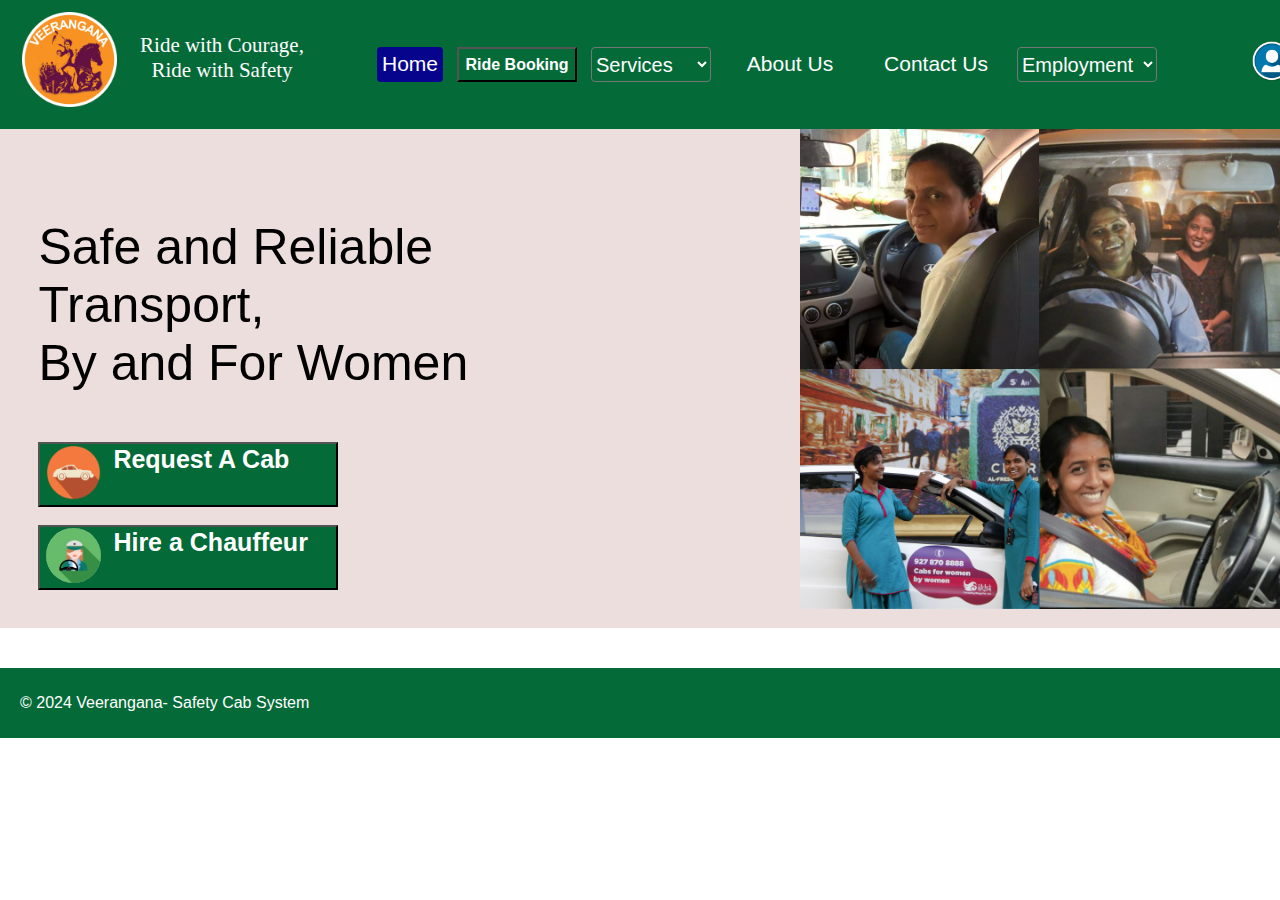
<file: index.html>
<!DOCTYPE html>
<html lang="en">
<head>
  <meta charset="UTF-8">
  <meta name="viewport" content="width=device-width, initial-scale=1.0">
  <title>Veerangana-Safety Cab System</title>
  <link rel="stylesheet" href="style.css">
</head>
<body>
  <header>
    <nav class="navigation-bar">
      <div class="logo">
        <a href="index.html"><img src="images/Veerangana-logo.png" alt="logo" style="height:95px;" loading="lazy"/>
        <a href="index.html"><p style="width:182px;font-family:cursive">Ride with Courage,<br>Ride with Safety</p></a>
      </div>
      <div class="menu">
        <a href="index.html" class="active" style="height:25px;">Home</a>
        <button id="loginBtn" style="width:120px; height:35px;">Ride Booking</button>
        <select name="services" class="services" style="height:35px;">
          <option value="default" style="display:none;">Services</option>
          <option value="Cab Services" style="color:black;">Cab Services</option>
          <option value="Corporate Services" style="color:black;">Corporate Services</option>
          <option value="Chauffeur" style="color:black;">Chauffeur</option>
          <option value="Swayam(wheelchair services)" style="color:black;">Swayam(wheelchair services)</option>
        </select>
        <a href="about.html" class="menu-option" style="width:120px;height:25px;">About Us</a>
        <a href="contact.html" class="menu-option" style="width:124px;height:25px;">Contact Us</a>
        <select name="services" class="services" style="height:35px;width:140px;">
          <option value="default" style="display:none;">Employment</option>
          <option value="Cab Services" style="color:black;">Job Applications</option>
        </select>
      </div>
      <div class="login-button">
        <a href="login.html"><img src="images/user-icon.png" alt="user-icon" loading="lazy" style="width:40px;height:40px;"></a>
      </div>
    </nav>
  </header>
  <section class="overview" id="home">
    <div class="promo-content">
      <p style="font-size: 50px;">Safe and Reliable Transport,<br>By and For Women</p>
      <div>
        <button class="serv-btn">
          <img src="images/car-icon-png-1.webp" alt="car-icon" loading="lazy" style="height:55px;"/>
          Request A Cab
        </button>
      </div>
      <br>
      <div>
        <button class="serv-btn">
          <img src="images/female-chauffeur.jpg" alt="chauffeur-icon" loading="lazy" style="height:55px; border-radius:50%;"/>
          Hire a Chauffeur
        </button>
      </div>
    </div>
    <div>
      <img src="images/promo.png" alt="home-img" loading="lazy" style="height:480px;"/>
    </div>
  </section>
  <main>
    <div id="rideForm" class="hidden">
      <h2>Book a Safe Ride</h2>
      <form id="bookingForm">
        <label for="pickupLocation">Pickup Location:</label>
        <input type="text" id="pickupLocation" required>
        <label for="destination">Destination:</label>
        <input type="text" id="destination" required>
        <button type="submit">Book Ride</button>
      </form>
    </div>
    <div id="rideStatus" class="hidden">
      <h2>Ride Status</h2>
      <p id="status" style="font-size:20px;"></p>
      <p style="font-size: 20px;" id="help">Press the Button below in Emergency:</p>
      <button style="background-color: red;color:white;height:40px;width:120px;" id="panic">Panic Button</button>
    </div>
  </main>
  <footer>
    <p>&copy; 2024 Veerangana- Safety Cab System</p>
  </footer>
  <script src="script.js"></script>
</body>
</html>
</file>
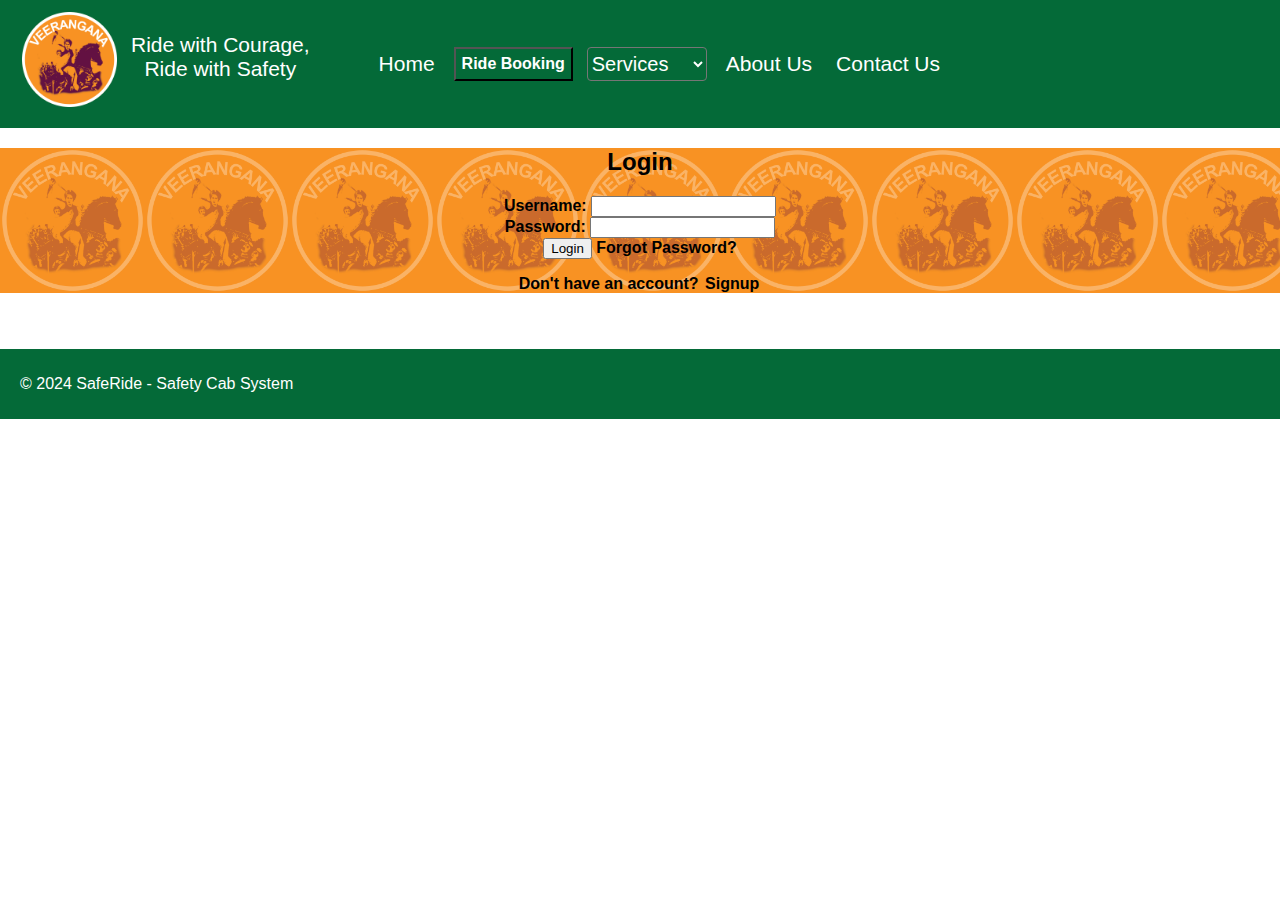
<file: login.html>
<!DOCTYPE html>
<html lang="en">
<head>
  <meta charset="UTF-8">
  <meta name="viewport" content="width=device-width, initial-scale=1.0">
  <title>Veerangana- Safety Cab System</title>
  <link rel="stylesheet" href="style.css">
</head>
<body>
  <header>
    <nav class="navigation-bar">
      <div class="logo">
        <a href="index.html"><img src="images/Veerangana-logo.png" alt="logo" style="height:95px;loading:lazy;"/>
        <a href="index.html"><p>Ride with Courage,<br>Ride with Safety</p></a>
      </div>
      <div class="menu">
        <a href="index.html" class="menu-option">Home</a>
        <button id="loginBtn">Ride Booking</button>
        <select name="services" class="services">
          <option value="default" style="display:none;">Services</option>
          <option value="Cab Services">Cab Services</option>
          <option value="Corporate Services">Corporate Services</option>
          <option value="Chauffeur">Chauffeur</option>
        </select>
        <a href="about.html" class="menu-option">About Us</a>
        <a href="contact.html" class="menu-option">Contact Us</a>
      </div>
    </nav>
  </header>
  <center><div class="login-container">
    <div class="content"><h2>Login</h2>
    <form id="login-form">
      <div class="form-group">
        <label for="username">Username:</label>
        <input type="text" id="username" name="username" required>
      </div>
      <div class="form-group">
        <label for="password">Password:</label>
        <input type="password" id="password" name="password" required>
      </div>
      <nobr><button type="submit">Login</button>
      Forgot Password?</nobr>
      <p>Don't have an account? <a href="#">Signup</a></p>
    </form></div>
  </div></center>
  <main>
    <div id="rideForm" class="hidden">
      <h2>Book a Safe Ride</h2>
      <form id="bookingForm">
        <label for="pickupLocation">Pickup Location:</label>
        <input type="text" id="pickupLocation" required>
        <label for="destination">Destination:</label>
        <input type="text" id="destination" required>
        <button type="submit">Book Ride</button>
      </form>
    </div>
    <div id="rideStatus" class="hidden">
      <h2>Ride Status</h2>
      <p>Your ride is on the way. Please wait.</p>
    </div>
  </main>
  <footer>
    <p>&copy; 2024 SafeRide - Safety Cab System</p>
  </footer>
  <script src="script.js"></script>
</body>
</html>
</file>
<file: style.css>
/* Basic styles */
body {
  font-family: Arial, sans-serif;
  margin: 0;
  padding: 0;
}
.content{
  opacity:1;
}
.login-button{
  padding:2.5%;
}
.login-container{
  background-image:url(images/veerangana.png);
  background-size: contain;
  font-weight: bold;
}
#loginBtn{
  font-size:16px;
  font-weight:bold;
  background:transparent;
  color:white;
}
.menu{
  padding:3%;
  display:inline-flex;
  gap:14px;
  text-align: center;
  vertical-align: center;
}
.active, .menu-option{
  padding:5px;
}
.active,.menu-option:hover{
  background-color: #06038D;
  border-radius: 4px;
}
.services{
  font-size: 20px;
  width:120px;
  border-radius: 4px;
  background-color: #06038D;
  color:white;
  background: transparent;
}
a{
  text-decoration: none;
  color:inherit;
  padding:2px;
  text-align:center;
}
.logo{
  display:inline-flex;
  gap:10px;
}
.navigation-bar{
  display:flex;
  flex-direction: row;
  gap:2%;
  font-size: 21px;
}
.serv-btn{
  display:inline-flex;
  gap:12px;
  width:300px;
  height:65px;
  font-size:25px;
  font-weight: bold;
  background-color: #046A38;
  color:white;
}
.overview{
  background-color: #eddede;
  display: flex;
  flex-direction: row;
  gap:11%;
}
.promo-content{
  padding:3%;
}
header, footer {
  background-color: #046A38;
  color: #fff;
  padding: 10px 20px;
}

main {
  padding: 20px;
}

h1 {
  margin: 0;
}

.hidden {
  display: none;
}
</file>
